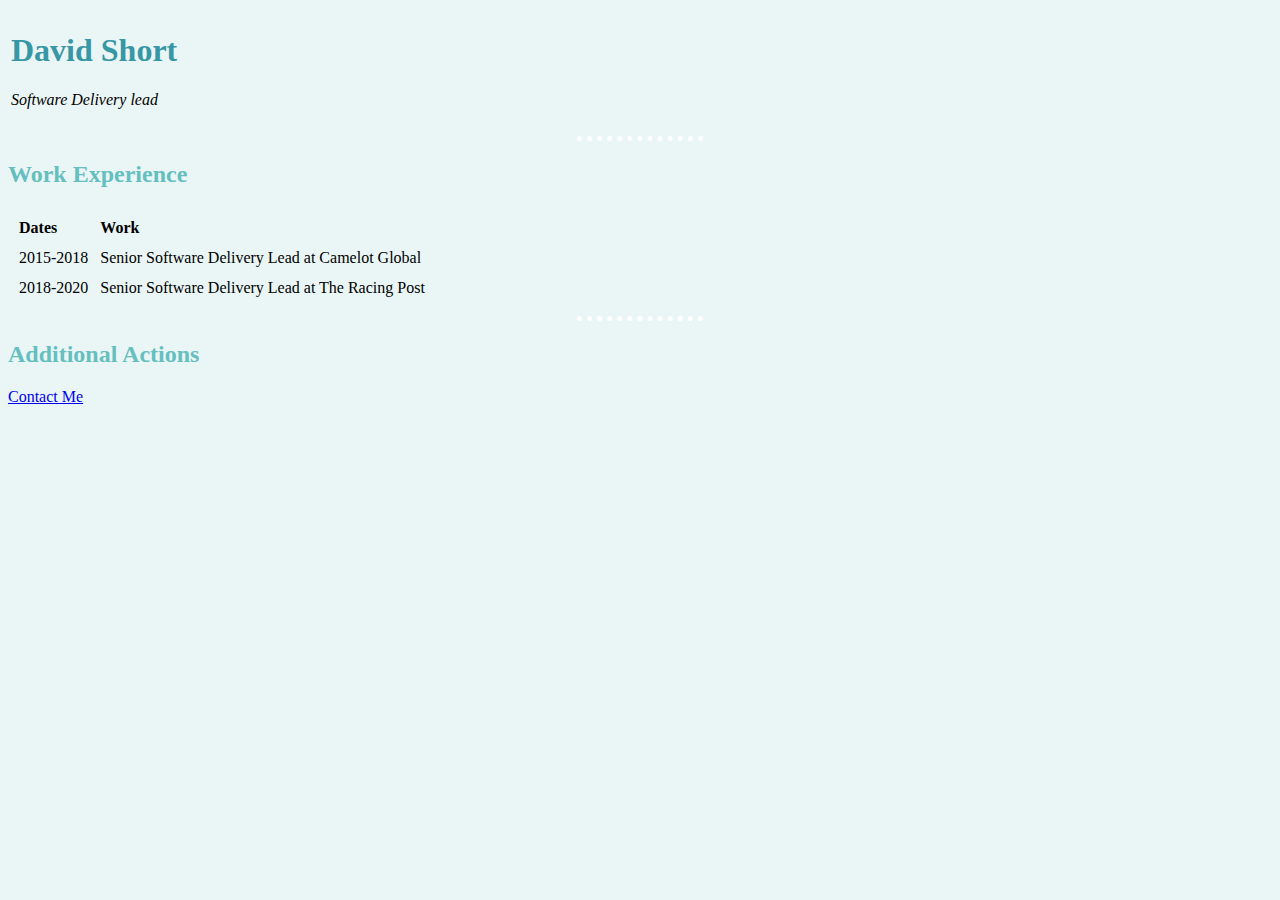
<file: index.html>
<!DOCTYPE html>
<html>
  <head>
    <meta charset="utf-8">
    <title>Dave's Personal Site</title>
    <link rel="stylesheet" href="css/styles.css">
  </head>

  <body>
    <table>
      <tr>
        <td><h1>David Short</h1>
        <p><em>Software Delivery lead</em></p>
      </tr>
    </table>
    <hr>

    <table cellspacing="10">
      <h2>Work Experience</h2>
      <thead align="left">
        <tr>
          <th>Dates</th>
          <th>Work</th>
        </tr>
      </thead>
      <tbody>
        <tr>
          <td>2015-2018</td>
          <td>Senior Software Delivery Lead at Camelot Global</td>
        </tr>
        <tr>
          <td>2018-2020</td>
          <td>Senior Software Delivery Lead at The Racing Post</td>
        </tr>
      </tbody>
    </table>
    <hr>
    <h2>Additional Actions</h2>
    <a href="contact-me.html">Contact Me</a>
  </body>
</html>
</file>
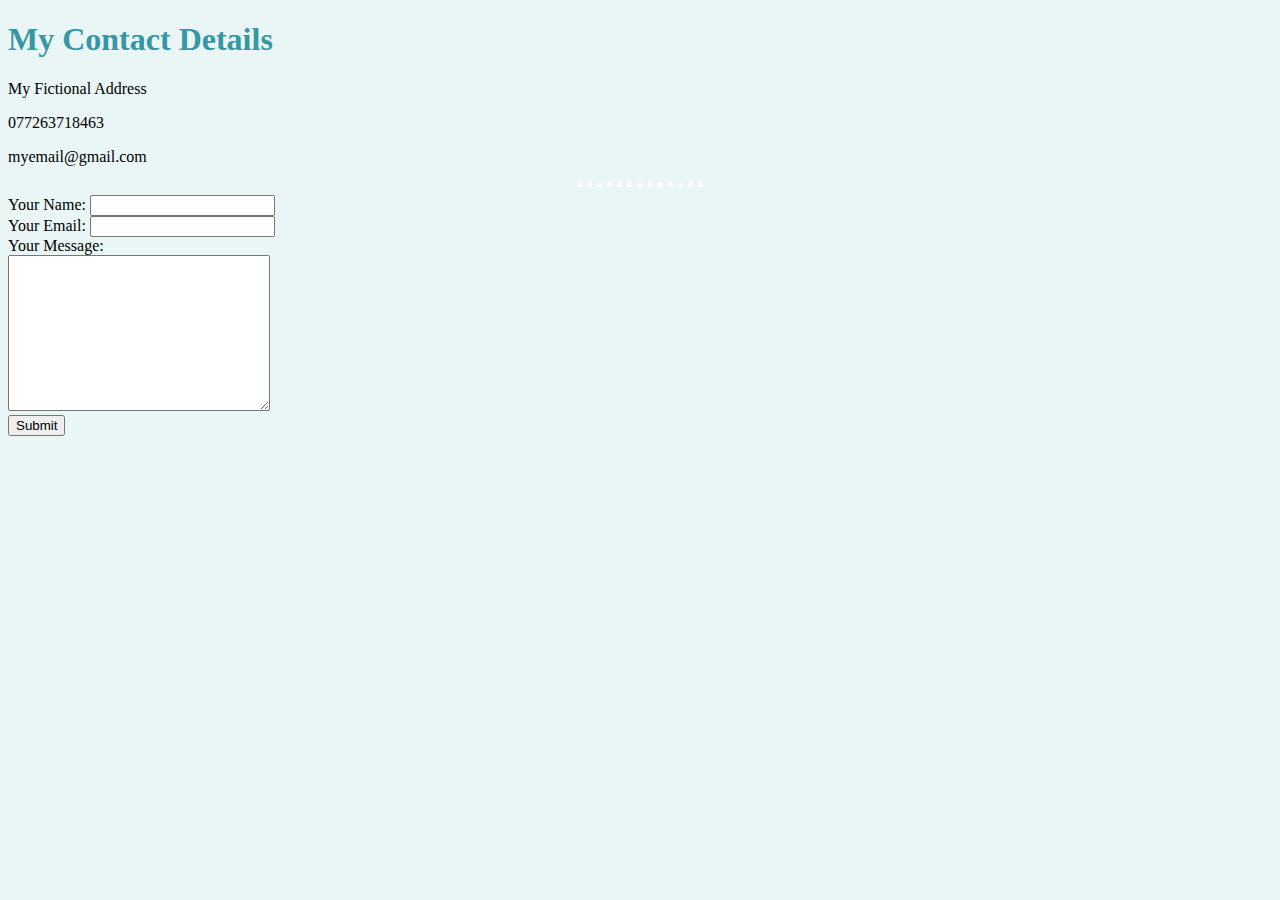
<file: contact-me.html>
<!DOCTYPE html>
<html>
  <head>
    <meta charset="utf-8">
    <title>Contact Me</title>
    <link rel="stylesheet" href="css/styles.css">
  </head>
  <body>
    <h1>My Contact Details</h1>
    <p>My Fictional Address</p>
    <p>077263718463</p>
    <p>myemail@gmail.com</p>
    <hr>
    <form action="mailto:info@londonappbrewery.com" method="post" enctype="text/plain">
      <label>Your Name:</label>
      <input type="text" name="yourName" value=""><br>
      <label>Your Email:</label>
      <input type="email" name="yourEmail" value=""><br>
      <label>Your Message:</label><br>
      <textarea name="yourMessage" rows="10" cols="30"></textarea><br>
      <input type="submit" name="">
    </form>
  </body>
</html>
</file>
<file: css/styles.css>
body {
  background-color: #EAF6F6;
}

h1 {
  color: #3797A4;
}

h2 {
  color: #66BFBF;
}

hr {
  border-style: none;
  border-top-style: dotted;
  border-color: white;
  border-width: 5px;
  border-height: 1px;
  width: 10%;
}
</file>
